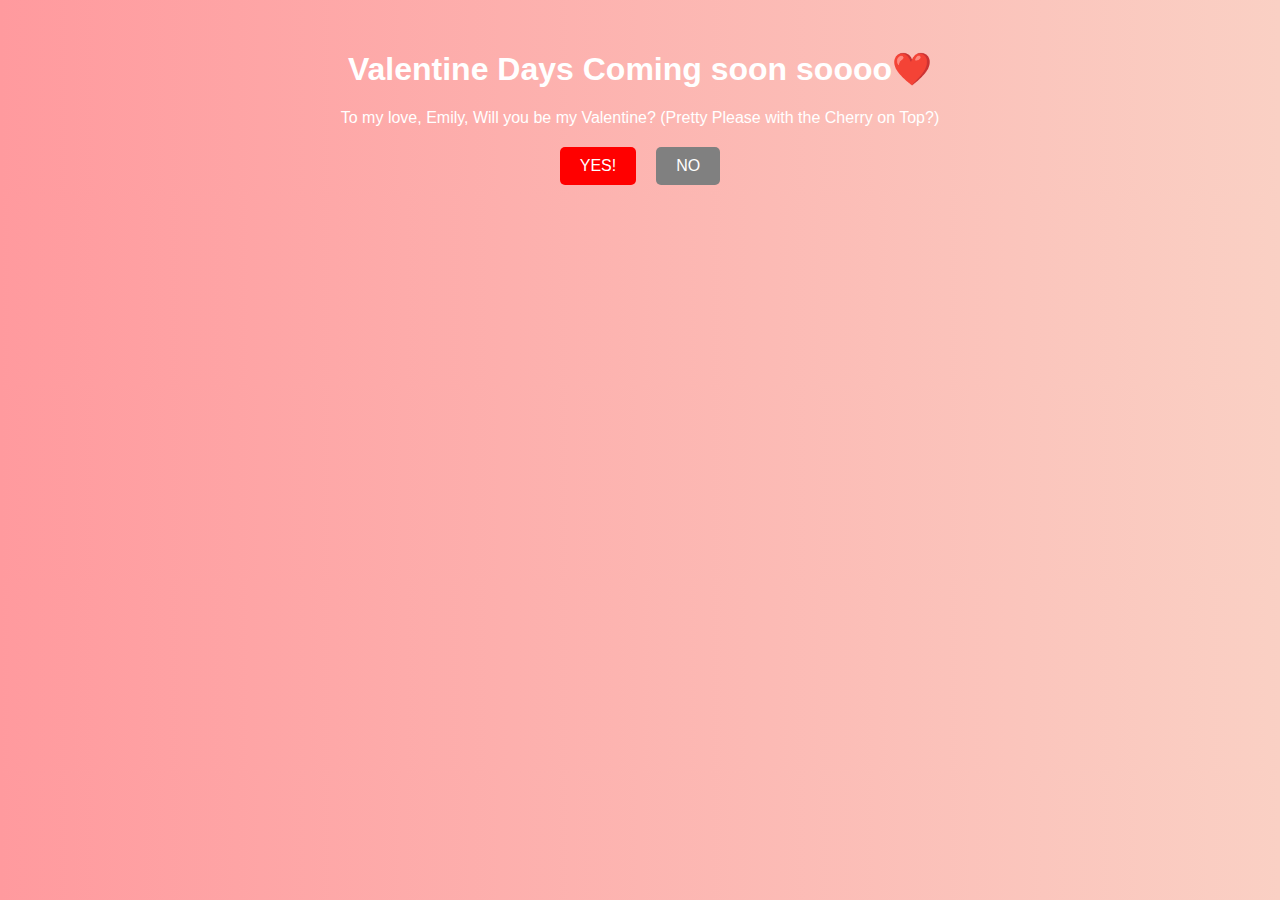
<file: index.html>
<!DOCTYPE html>
<html lang="en">
<head>
    <meta charset="UTF-8">
    <meta name="viewport" content="width=device-width, initial-scale=1.0">
    <title>Valentine Days Coming soon soooo</title>
    <link rel="stylesheet" href="style.css">
</head>
<body>
    <div class="container">
        <h1>Valentine Days Coming soon soooo❤️</h1>
        <p>To my love, Emily, Will you be my Valentine? (Pretty Please with the Cherry on Top?)</p>
        
        <div class="buttons">
            <button onclick="goToLovePage()">YES!</button>
            <button id="no-btn">NO</button>
        </div>
    </div>

    <script src="script.js"></script>
</body>
</html>
</file>
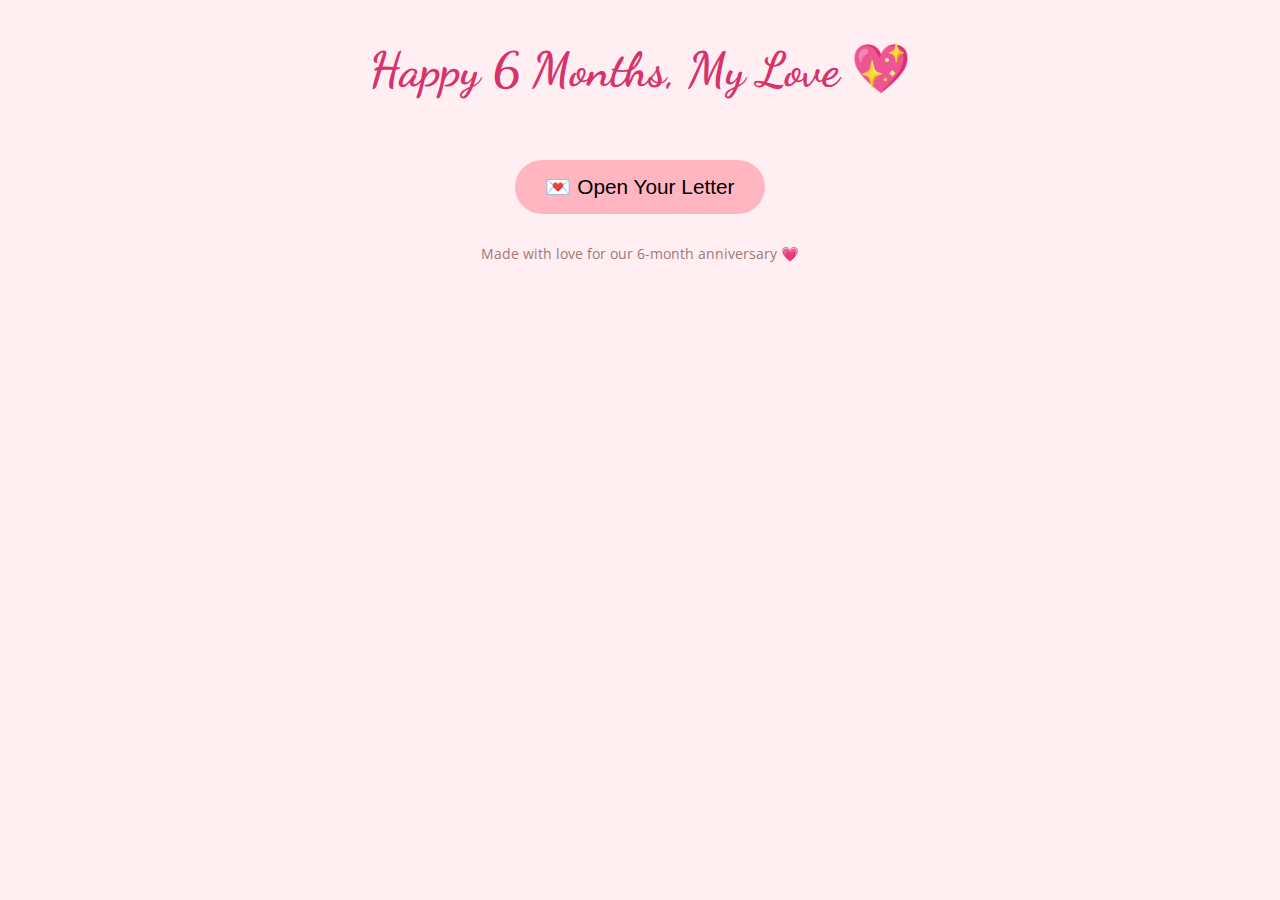
<file: 6 months .html>
<!DOCTYPE html>
<html lang="en">
<head>
  <meta charset="UTF-8" />
  <meta name="viewport" content="width=device-width, initial-scale=1" />
  <title>Happy 6 Months 💖</title>
  <link href="https://fonts.googleapis.com/css2?family=Dancing+Script&family=Open+Sans&display=swap" rel="stylesheet" />
  <style>
    body {
      background-color: #ffeef2;
      font-family: 'Open Sans', sans-serif;
      margin: 0;
      padding: 0;
      text-align: center;
      color: #5f4b4b;
    }

    h1 {
      font-family: 'Dancing Script', cursive;
      font-size: 3em;
      margin-top: 40px;
      color: #d6336c;
    }

    .open-btn {
      background-color: #ffb6c1;
      border: none;
      padding: 15px 30px;
      font-size: 1.3em;
      border-radius: 30px;
      cursor: pointer;
      transition: 0.3s ease;
      margin-top: 30px;
    }

    .open-btn:hover {
      background-color: #ff91aa;
    }

    .letter {
      max-width: 700px;
      margin: 30px auto;
      background-color: #fff0f5;
      padding: 30px;
      border-radius: 20px;
      box-shadow: 0 0 20px rgba(0,0,0,0.1);
      font-size: 1.2em;
      line-height: 1.8em;
      display: none;
      animation: fadeIn 1s forwards;
    }

    @keyframes fadeIn {
      from { opacity: 0; transform: translateY(20px); }
      to { opacity: 1; transform: translateY(0); }
    }

    .photos img {
  max-width: 100%;
  height: auto;
  border-radius: 15px;
  box-shadow: 0 4px 10px rgba(0,0,0,0.15);
}


    .photos img {
      width: 200px;
      height: auto;
      border-radius: 15px;
      box-shadow: 0 4px 10px rgba(0,0,0,0.15);
    }

    .music {
      margin: 50px 0;
    }

    footer {
      margin: 30px;
      font-size: 0.9em;
      color: #a47777;
    }
  </style>
</head>
<body>

  <h1>Happy 6 Months, My Love 💖</h1>

  <button class="open-btn" onclick="revealLetter()">💌 Open Your Letter</button>

  <div id="love-letter" class="letter">
    <p>To the most beautiful girl in the world,</p>
    <p>Happy 6 months, my love.</p>
    <p>To my Dear Emily, Oh my glorious Emily, If I were to tell you how much I love you, I would have to write a whole book about it,</p>
    <p>To think that it is half a year with you already feels like a lie, but to think of it now it's true because time goes fast when I'm with you. I'm sorry that nothing has gone your way recently. I understand how frustrating it is, and how you're always trying your best, just for nothing to happen,</p>
    <p>I acknowledge that, and I feel sorry, but I really wish you the best to become successful in life, this long distance is getting hard for both of us and I understand that it got frustrated, I love you and I miss you so much Emily, I want to come back to you and this time I moved in with you and stay, I never want to go to Umass, but I know it unavoidable, so I really hope that I can transfer back to California, and get an apartment with you ayeee,</p>
    <p>but anyway I really want to say that these 6 months has been a really special times for me, and I'm really grateful to have you by my side, Thank you Emily, I love you so much, I would love to go through every problem with you, as long as you're with me I felt like I can do everything, Thank you so much for being there for me and I am really looking forward for our next anniversary, I love you Emily, and I hope our relationship last forever.</p>
    <p>I love you more than words can ever say.</p>
    <p>Forever yours,<br /><strong>Nathaseth Supasuk (NJ)</strong></p>

    <div class="photos">
      <img src="UsbeforeIleft.jpg" alt="Us" />
      <img src="usonvalentine.jpg" alt="Us" />
      <img src="usatsunset.jpg" alt="Us" />
      <img src="usonsunsetagain.jpg" alt="Us" />
    </div>

    <div class="music">
      <h2>Our Song 🎵</h2>
      <!-- Spotify embed -->
      <iframe
        style="border-radius:12px"
        src="https://open.spotify.com/embed/track/5mtTAScDytxMMqZj14NmlN?si=38980907c0ae48b2"
        width="300"
        height="80"
        frameborder="0"
        allowfullscreen=""
        allow="autoplay; clipboard-write; encrypted-media; picture-in-picture"
      ></iframe>

      <!-- Optional HTML5 audio player (use your own mp3 file here) -->
      <!--
      <audio id="myAudio" src="lover.mp3" preload="auto"></audio>
      -->
    </div>
  </div>

  <footer>Made with love for our 6-month anniversary 💗</footer>

  <script>
    function revealLetter() {
  document.getElementById('love-letter').style.display = 'block';
  document.querySelector('.open-btn').style.display = 'none';

  // Play the audio
  document.getElementById('myAudio').play();
}
  </script>
</body>
</html>
</file>
<file: style.css>
body {
    font-family: Arial, sans-serif;
    text-align: center;
    background: linear-gradient(to right, #ff9a9e, #fad0c4);
    color: white;
    overflow: hidden; /* Prevent scroll when NO moves */
}

.container {
    margin-top: 50px;
}

.buttons {
    display: flex;
    justify-content: center;
    gap: 20px;
    margin-top: 20px;
}

button {
    padding: 10px 20px;
    font-size: 16px;
    background: red;
    color: white;
    border: none;
    cursor: pointer;
    border-radius: 5px;
}

#no-btn {
    background: gray;
    position: relative;
}
</file>
